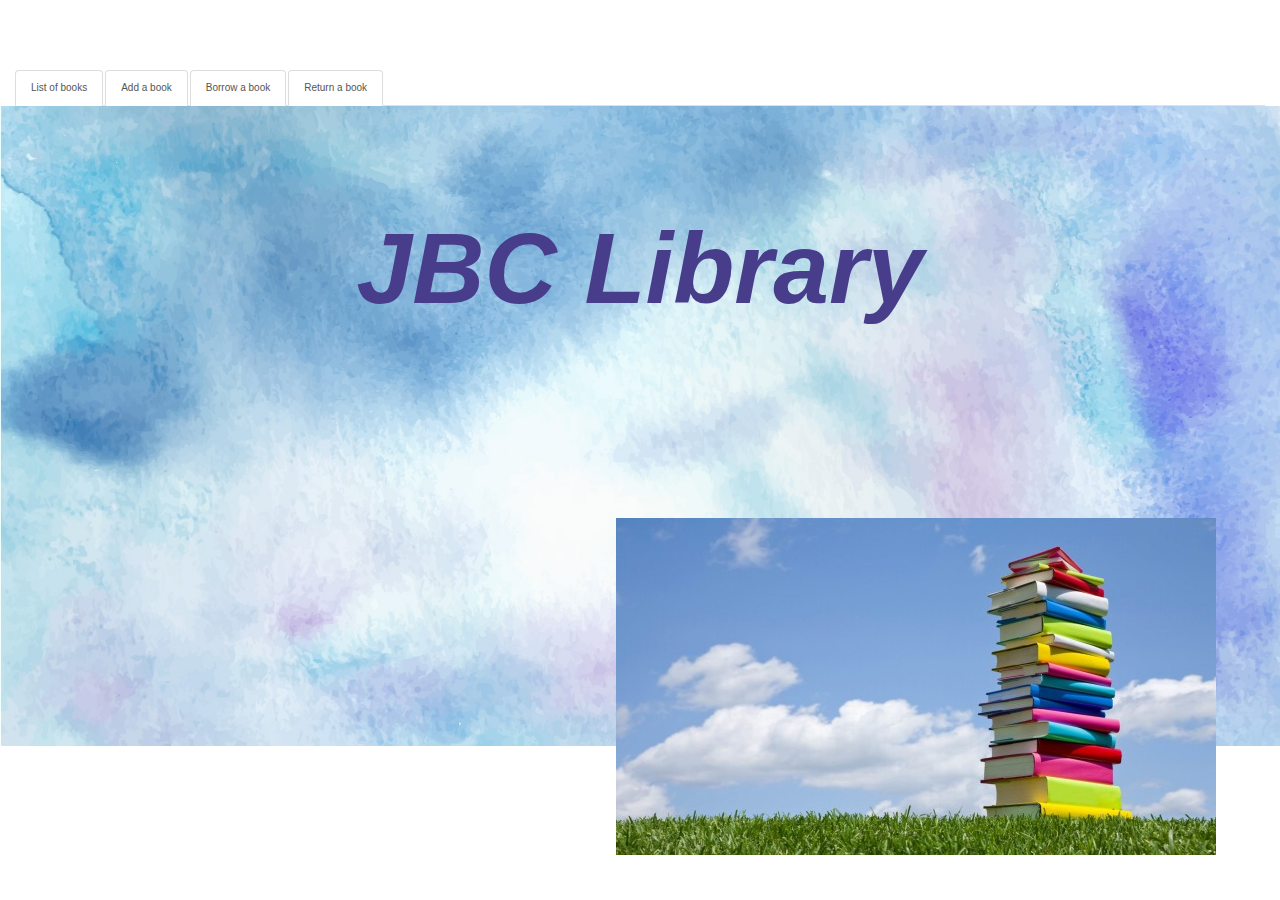
<file: src/main/resources/templates/index.html>
<!DOCTYPE html>
<html lang="en" xmlns:th="www.thymeleaf.org" xmlns="http://www.w3.org/1999/html">

    <meta charset="UTF-8"/>
    <head>
    <title>JBC Library</title>

    <link href="https://fonts.googleapis.com/css?family=Lobster" rel="stylesheet" type="text/css"/>
    <meta name="viewport" content="width=device-width, initial-scale=1"/>
    <link rel="stylesheet" href="https://maxcdn.bootstrapcdn.com/bootstrap/3.3.7/css/bootstrap.min.css"/>
    <script src="https://ajax.googleapis.com/ajax/libs/jquery/3.2.1/jquery.min.js"></script>
    <script src="https://maxcdn.bootstrapcdn.com/bootstrap/3.3.7/js/bootstrap.min.js"></script>
    <link rel="stylesheet" href="https://maxcdn.bootstrapcdn.com/bootstrap/4.0.0/css/bootstrap.min.css" integrity="sha384-Gn5384xqQ1aoWXA+058RXPxPg6fy4IWvTNh0E263XmFcJlSAwiGgFAW/dAiS6JXm" crossorigin="anonymous"/>
        <link rel="stylesheet" href="../static/css/stylesheet.css">
        <link rel="stylesheet" href="css/stylesheet.css">


    </head>

<body>



<div class="container-fluid text-center">

    <nav class="navbar navbar-fixed-top first-header">
        <div class="container-fluid">

        </div><html lang="en" xmlns:th="www.thymeleaf.org" xmlns="http://www.w3.org/1999/html">
    </nav>

    <ul class="nav nav-tabs distance">

        <li class="active"><a href="/showbooklist">List of books</a></li>
        <li class="active"><a href="/addbook">Add a book</a></li>
        <li class="active"><a href="/borrowbook">Borrow a book</a></li>
        <li class="active"><a href="/returnbook">Return a book</a></li>

    </ul>

</div>
<div>
<img  src="Images/blue-watercolor-free-vector-background.jpg" height="640" style="width:100%;" />
<div class="centered">
    <h1 >JBC Library</h1>

</div>
    <div class="bottom-right">


        <img src="Images/Books.jpg" height="337" width="600"/>
    </div>

</div>
<script src="https://code.jquery.com/jquery-3.2.1.slim.min.js" integrity="sha384-KJ3o2DKtIkvYIK3UENzmM7KCkRr/rE9/Qpg6aAZGJwFDMVNA/GpGFF93hXpG5KkN" crossorigin="anonymous"></script>
<script src="https://cdnjs.cloudflare.com/ajax/libs/popper.js/1.12.9/umd/popper.min.js" integrity="sha384-ApNbgh9B+Y1QKtv3Rn7W3mgPxhU9K/ScQsAP7hUibX39j7fakFPskvXusvfa0b4Q" crossorigin="anonymous"></script>
<script src="https://maxcdn.bootstrapcdn.com/bootstrap/4.0.0/js/bootstrap.min.js" integrity="sha384-JZR6Spejh4U02d8jOt6vLEHfe/JQGiRRSQQxSfFWpi1MquVdAyjUar5+76PVCmYl" crossorigin="anonymous"></script>
</body>
</html>
</file>
<file: src/main/resources/static/css/stylesheet.css>
/*body{*/
    /*font-family: 'Aref Ruqaa', serif;*/
    /*margin-left:50px;*/
    /*margin-right:50px;*/
    /*background-image:url(https://static.vecteezy.com/system/resources/previews/000/112/097/original/blue-watercolor-free-vector-background.jpg);*/
/*}*/
/*.lobsterfont{*/
    /*font-family: 'Lobster', cursive;*/
/*}*/
/*.nobullet{list-style:none}*/
/*div {*/
    /*background-image: url(http://creativemisha.com/wp-content/uploads/2014/06/Full-HD-Wallpapers-1920x1080-185.jpg);width: 600px;height:337px*/
/*}*/
/*.image{width:426}*/
/*img {*/
    /*display: block;*/
    /*margin: auto;*/
    /*width: 40%;*/
/*}*/
h1{
    font-weight:bold;
    font-size:100px;
    font-style: italic;
    color:darkslateblue;

}


.centered {
    position: absolute;
    top: 30%;
    left: 50%;
    transform: translate(-50%, -50%);
    font-size:100px;
}

.bottom-right{
    position: absolute;
    bottom: 5%;
    right: 5%;

}
</file>
<file: src/main/resources/templates/css/stylesheet.css>
/*body{*/
    /*font-family: 'Aref Ruqaa', serif;*/
    /*margin-left:50px;*/
    /*margin-right:50px;*/
    /*background-image:url(https://static.vecteezy.com/system/resources/previews/000/112/097/original/blue-watercolor-free-vector-background.jpg);*/
/*}*/
/*.lobsterfont{*/
    /*font-family: 'Lobster', cursive;*/
/*}*/
/*.nobullet{list-style:none}*/
/*div {*/
    /*background-image: url(http://creativemisha.com/wp-content/uploads/2014/06/Full-HD-Wallpapers-1920x1080-185.jpg);width: 600px;height:337px*/
/*}*/
/*.image{width:426}*/
/*img {*/
    /*display: block;*/
    /*margin: auto;*/
    /*width: 40%;*/
/*}*/
h1{
    font-weight:bold;
    font-size:100px;
    font-style: italic;
    color:darkslateblue;

}


.centered {
    position: absolute;
    top: 30%;
    left: 50%;
    transform: translate(-50%, -50%);
}

.bottom-right{
    position: absolute;
    bottom: 5%;
    right: 5%;

}
</file>
